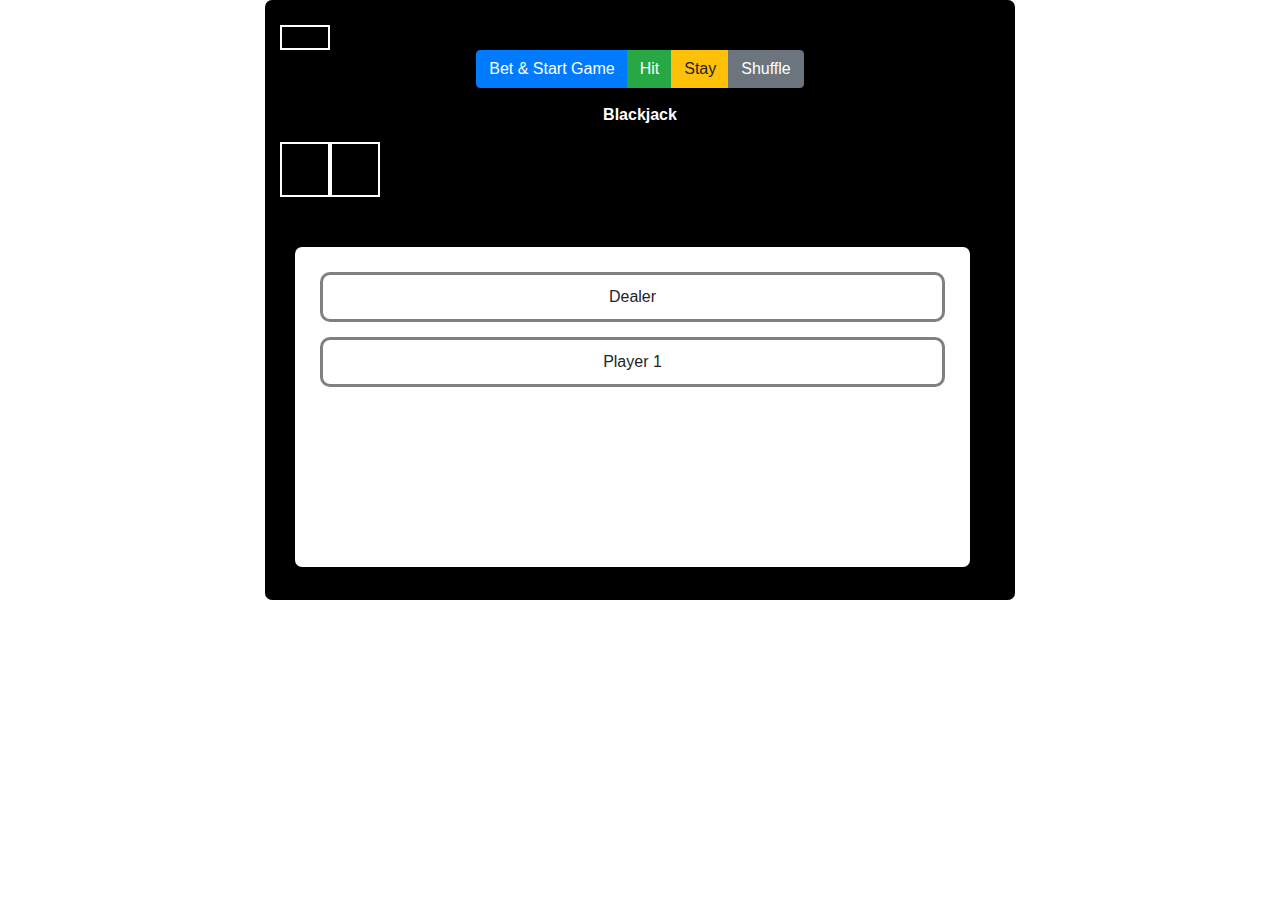
<file: Blacjack/index.html>
<!DOCTYPE html>
<html lang="en" >
<head>
  <meta charset="UTF-8">
  <title>CodePen - Black Game</title>
  <link rel='stylesheet' href='https://cdnjs.cloudflare.com/ajax/libs/twitter-bootstrap/4.5.0/css/bootstrap.min.css'><link rel="stylesheet" href="./style.css">

</head>
<body>
<!-- partial:index.partial.html -->
<div id="bigDiv" class="container">
  <div id="reshuffle"></div>

  <div class="btn-group" role="group" aria-label="Basic example">
    <button id="dealBtn" type="button" class="btn btn-primary">Bet & Start Game</button>
    <button id="hitBtn" type="button" class="btn btn-success">Hit</button>
    <button id="stayBtn" type="button" class="btn btn-warning">Stay</button>
    <button id="shuffleBtn" type="button" class="btn btn-secondary">Shuffle</button>

  </div>
  <div id="status"><strong>Blackjack</strong></div>
  <div class="betContainer">
    <div class="area">
      <div id="bank_2"></div>

    </div>
    <div id="player1Bet" class="area">
      <div id="bank_1"></div>

    </div>
  </div>
  <div id="littleDiv">

    <div class="btn-toolbar" role="toolbar" aria-label="Toolbar with button groups">
      <div id="btnsBet" class="btn-group mr-2" role="group" aria-label="First group">
        <button value="10" type="button" class="btn btn-danger bet">$10</button>
        <button value="20" type="button" class="btn btn-warning bet">$20</button>
        <button value="30" type="button" class="btn btn-success bet">$30</button>
        <button value="40" type="button" class="btn btn-info bet">$40</button>
        <button value="50" type="button" class="btn btn-primary bet">$50</button>
        <button value="60" type="button" class="btn btn-secondary bet">$60</button>
        <button value="70" type="button" class="btn btn-dark bet">$70</button>
        <button value="80" type="button" class="btn btn-light bet">$80</button>
      </div>
    </div>
    <div class="firstPlayer">
      <div>
        <div id="player2" class="player2">
          Dealer
          <div id="hand_2"></div>
          <div id="point_2"></div>

        </div>
        <div id="player1" class="player1">
          Player 1

          <div id="hand_1"></div>
          <div id="point_1"></div>

        </div>

      </div>
    </div>
  </div>
</div> <!-- big div -->
<!-- partial -->
  <script src='https://cdnjs.cloudflare.com/ajax/libs/jquery/3.5.1/jquery.min.js'></script><script  src="./script.js"></script>

</body>
</html>
</file>
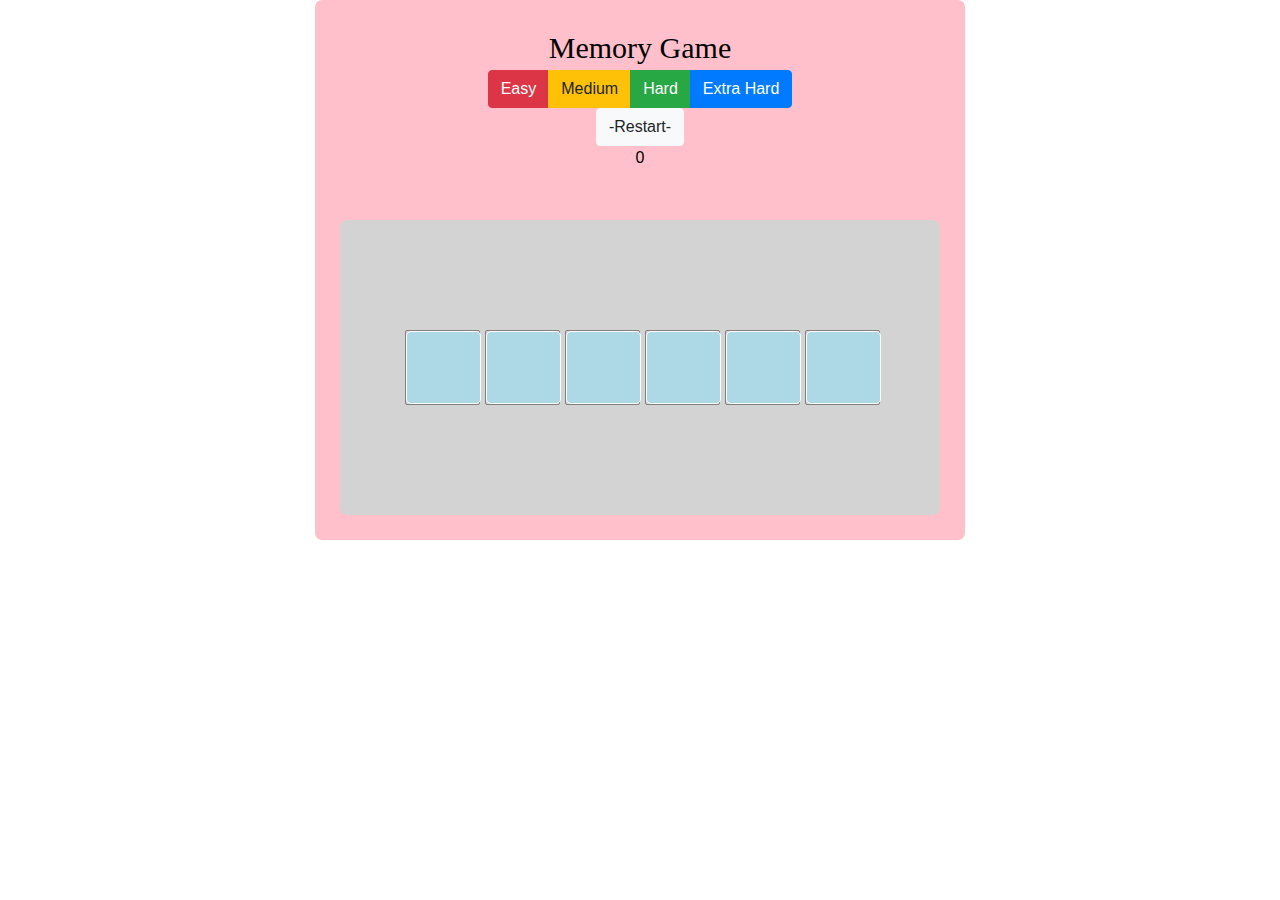
<file: MemoryGame/index.html>
<!DOCTYPE html>
<html lang="en" >
<head>
  <meta charset="UTF-8">
  <title>CodePen - Memory Game #6</title>
  <link rel='stylesheet' href='https://cdnjs.cloudflare.com/ajax/libs/twitter-bootstrap/4.5.0/css/bootstrap.min.css'><link rel="stylesheet" href="./style.css">

</head>
<body>
<!-- partial:index.partial.html -->
<div class="container">
  <div id="bigDiv">
    <div id="name">Memory Game</div>
    <div class="btn-group" role="group" aria-label="Basic example">
      <button type="button" id="easyBtn" class="btn btn-danger">Easy</button>
      <button type="button" id="mediumBtn" class="btn btn-warning">Medium</button>
      <button type="button" id="hardBtn" class="btn btn-success">Hard</button>
      <button type="button" id="extraHardBtn" class="btn btn-primary">Extra Hard</button>
    </div>
    <button type="button" id="restartBtn" class="btn btn-light">-Restart-</button>
    <div id="point"></div>

    <div id="littleDiv">
    </div>
  </div>
</div>
<!-- partial -->
  <script src='https://cdnjs.cloudflare.com/ajax/libs/jquery/3.5.1/jquery.min.js'></script><script  src="./script.js"></script>

</body>
</html>
</file>
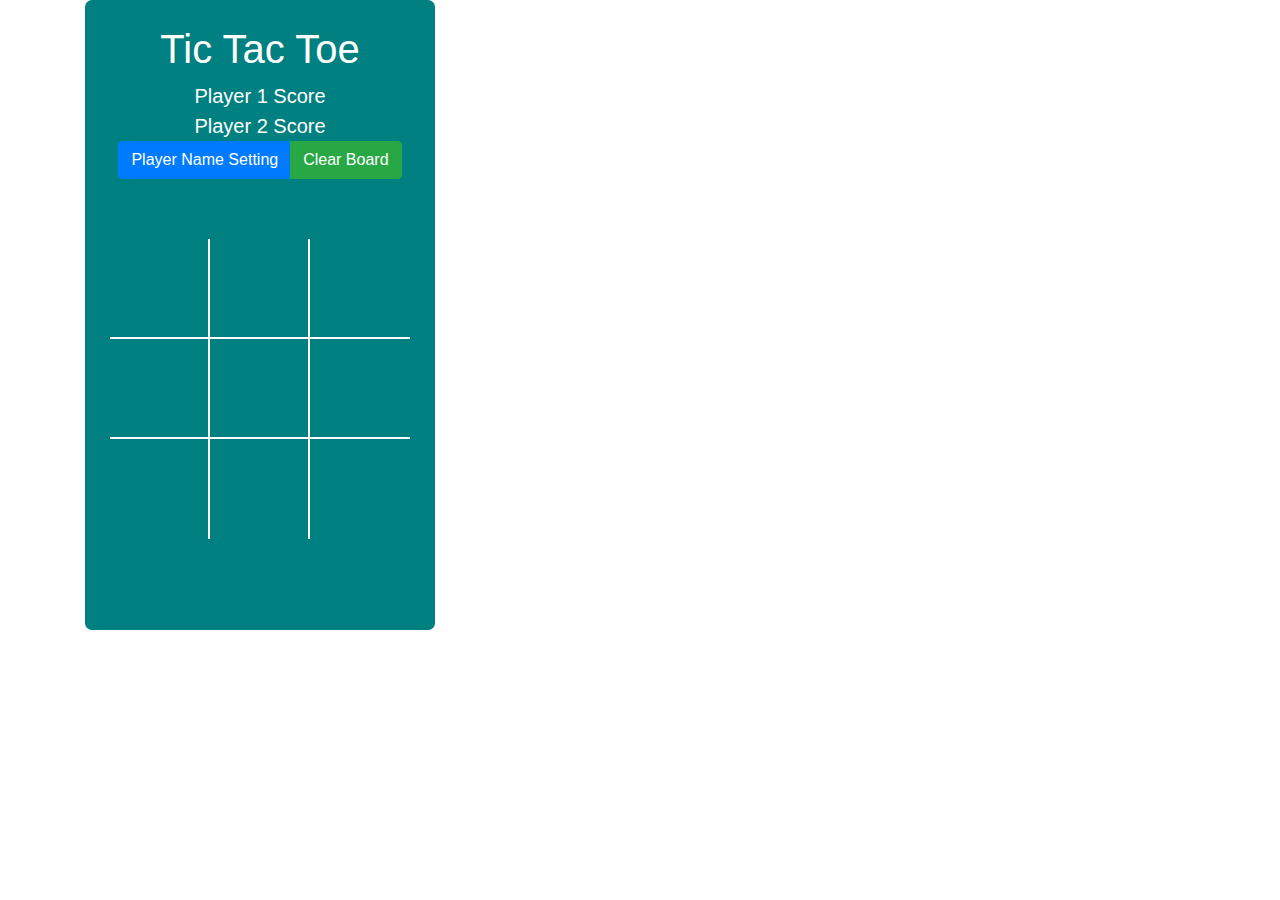
<file: tictactoe/index.html>
<!DOCTYPE html>
<html lang="en" >
<head>
  <meta charset="UTF-8">
  <title>CodePen - Tic Tac Toe</title>
  <link rel='stylesheet' href='https://cdnjs.cloudflare.com/ajax/libs/twitter-bootstrap/4.5.0/css/bootstrap.min.css'><link rel="stylesheet" href="./style.css">

</head>
<body>
<!-- partial:index.partial.html -->
<div class="container">
  <div id="bigDiv">
    <h1>Tic Tac Toe</h1>
    <div id="player1Score">Player 1 Score</div>
    <div id="oScore"></div>
    <div id="player2Score"> Player 2 Score</div>
    <div id="xScore"></div>
    <div class="btn-group" role="group" aria-label="Basic example">
      <button type="button" class="btn btn-primary" data-toggle="modal" data-target="#exampleModal">Player Name Setting</button>
      <button id="clearBoardBtn" type="button" class="btn btn-success">Clear Board </button>
    </div>
    <div id="status"></div>
    <div id="littleDiv">

      <div id="playerBoard"></div>

      <div class="row">
        <div class="square one rowOne diLeft" id="firstOne"> </div>
        <div class="square two rowOne" id="firstTwo">
        </div>
        <div class="square three rowOne diRight" id=firstThree>
        </div>

      </div>
      <div class="row">
        <div class="square one rowTwo" id="secondOne">
        </div>
        <div class="square two rowTwo diRight diLeft" id="secondTwo">
        </div>
        <div class="square three rowTwo" id="secondThree">
        </div>

      </div>
      <div class="row">
        <div class="square one rowThree diRight" id="thirdOne">
        </div>
        <div class="square two rowThree" id="thirdTwo">
        </div>
        <div class="square three rowThree diLeft " id="thirdThree">
        </div>

      </div>
    </div>
  </div>
</div>
<div id="exampleModal" class="modal" tabindex="-1">
  <div class="modal-dialog">
    <div class="modal-content">
      <div class="modal-header">
        <h5 class="modal-title">Enter Name</h5>
        <button type="button" class="close" data-dismiss="modal" aria-label="Close">
          <span aria-hidden="true">&times;</span>
        </button>
      </div>
      <div class="modal-body">
        <div class="form-group">
          <label for="exampleInputEmail1">O's Name</label>
          <input id="O" type="email" class="form-control" id="exampleInputEmail1" aria-describedby="emailHelp">
          <small id="emailHelp" class="form-text text-muted"></small>
        </div>
        <div class="form-group">
          <label for="exampleInputEmail1">X's Name</label>
          <input id="X" type="email" class="form-control" id="exampleInputEmail1" aria-describedby="emailHelp">
          <small id="emailHelp" class="form-text text-muted"></small>
        </div>
      </div>
      <div class="modal-footer">
        <button type="button" class="btn btn-secondary" data-dismiss="modal">Close</button>
        <button id="startGameBtn" type="button" class="btn btn-primary">Start Game</button>
      </div>
    </div>
  </div>
</div>

<div id="example2Modal" class="modal" tabindex="-1">
  <div class="modal-dialog">
    <div class="modal-content">
      <div class="modal-header">
        <h5 class="modal-title">Do you want to play again?</h5>
        <button type="button" class="close" data-dismiss="modal" aria-label="Close">
          <span aria-hidden="true">&times;</span>
        </button>
      </div>
      <div class="modal-body">
      </div>
      <div class="modal-footer">
        <button id="yesBtn" type="button" class="btn btn-success">Yes </button>
        <button id="noBtn" type="button" class="btn btn-danger" data-dismiss="modal">No</button>
      </div>
    </div>
  </div>
</div>
<!-- partial -->
  <script src='https://cdnjs.cloudflare.com/ajax/libs/jquery/3.5.1/jquery.min.js'></script>
<script src='https://cdnjs.cloudflare.com/ajax/libs/twitter-bootstrap/4.5.3/js/bootstrap.min.js'></script><script  src="./script.js"></script>

</body>
</html>
</file>
<file: Blacjack/style.css>
.player1,
.player2 {
  min-width: 5px;
  min-height: 40px;
  border: 3px solid gray;
  display: flex;
  flex-wrap: wrap;
  display: block;
  border-radius: 10px;
  margin: 15px;
  padding: 10px;
  display: flex;
  text-align: center;
  align-items: center;
  justify-content: center;
}

.active {
  border: 7px solid teal;
}
.cardsStyle {
  border: 1px solid gray;
  width: 75px;
  height: 100px;
  border-radius: 7px;
  display: flex;
  flex-direction: column;
  margin-left: 5px;
}
#hand_1,
#hand_2 {
  display: flex;
  flex-wrap: wrap;
}
.status {
  height: 25px;
  width: 100px;
  font-size: 10px;
  padding-top: 10px;
  color: white;
}
#bigDiv {
  width: 750px;
  height: 600px;
  background-color: black;
  padding-top: 25px;
  padding-left: 15px;
  padding-right: 15px;
  padding-bottom: 10px;
  border-radius: 7px;
  text-align: center;
}
#littleDiv {
  width: 675px;
  height: 320px;
  margin-top: 50px;
  margin-bottom: 15px;
  margin-left: 15px;
  margin-right: 15px;
  padding: 10px;
  border-radius: 7px;
  display: flex;
  align-items: center;
  justify-content: center;
  display: block;
  text-align: center;
  background-color: white;
}

.cardSuit {
  font-size: 36px;
  text-align: center;
}
.cardNumber {
  text-align: left;
}
.red {
  color: red;
}
#reshuffle {
  width: 50px;
  height: 25px;
  border: 2px solid white;
  color: white;
  display: flex;
  align-items: center;
  justify-content: center;
}
.area {
  height: 55px;
  width: 50px;
  font-size: 10px;
  padding-top: 10px;
  color: white;
  border: 2px solid white;
  text-align: center;
  display: flex;
  flex-direction: row;
}
#player1Bet {
  padding-top: 10px;
}
.betContainer {
  display: flex;
}
#btnsBet {
  display: flex;
}
#status {
  margin: 5px;
  padding: 10px;
  color: white;
}
#messageToPlayer {
  color: white;
}
</file>
<file: MemoryGame/style.css>
.container {
  display: flex;
  flex-direction: column;
  justify-content: center;
  align-items: center;
}
#bigDiv {
  width: 650px;
  height: 540px;
  background-color: pink;
  padding-top: 25px;
  padding-left: 15px;
  padding-right: 15px;
  padding-bottom: 10px;
  border-radius: 7px;
  text-align: center;
  color: black;
  display: flex;
  justify-content: center;
  align-items: center;
  flex-direction: column;
}

.cardStyle {
  border: 0.5px solid gray;
  width: 75px;
  height: 75px;
  border-radius: 2px;
  display: flex;
  flex-direction: column;
  margin-left: 5px;
  font-size: 55px;
  position: relative;
}
#littleDiv {
  width: 600px;
  height: 400px;
  margin-top: 50px;
  margin-bottom: 15px;
  margin-left: 15px;
  margin-right: 15px;
  padding: 10px;
  border-radius: 7px;
  display: flex;
  align-items: center;
  justify-content: center;
  display: block;
  text-align: center;
  background-color: lightgray;
  display: flex;
  flex-direction: row;
  flex-wrap: wrap;
}

.backgroundStyle {
  background-color: lightblue;
  border: 1px solid white;
  width: 75px;
  height: 75x;
  border-radius: 5px;
  position: absolute;
  left: 0;
  right: 0;
  bottom: 0;
  top: 0;
}
p {
  font-size: 50px;
}
#name {
  font-size: 30px;
  text-align: center;
  font-family: cursive;
}
</file>
<file: tictactoe/style.css>
/* up/down = one/two side to side = rowOne/rowTwo/rowThree */
#bigDiv {
  width: 350px;
  height: 630px;
  background-color: teal;
  padding-top: 25px;
  padding-left: 15px;
  padding-right: 15px;
  padding-bottom: 10px;
  border-radius: 7px;
  text-align: center;
}
#status {
  color: white;
}
#player1Score,
#player2Score {
  color: white;
  font-size: 20px;
}
#littleDiv {
  width: 295px;
  height: 300px;
  margin-top: 50px;
  margin-left: 15px;
  margin-right: 15px;
  padding: 10px;
  border-radius: 7px;
  display: flex;
  align-items: center;
  justify-content: center;
  display: block;
  text-align: center;
}
h1 {
  color: white;
}

.row {
  width: 350px;
  height: 100px;
}
.square {
  width: 100px;
  height: 100px;
  color: white;
  font-size: 75px;
}
.one {
  border-right: 2px solid white;
}
.two {
  border-right: 2px solid white;
}
.rowOne {
  border-bottom: 2px solid white;
}
.rowTwo {
  border-bottom: 2px solid white;
}
</file>
